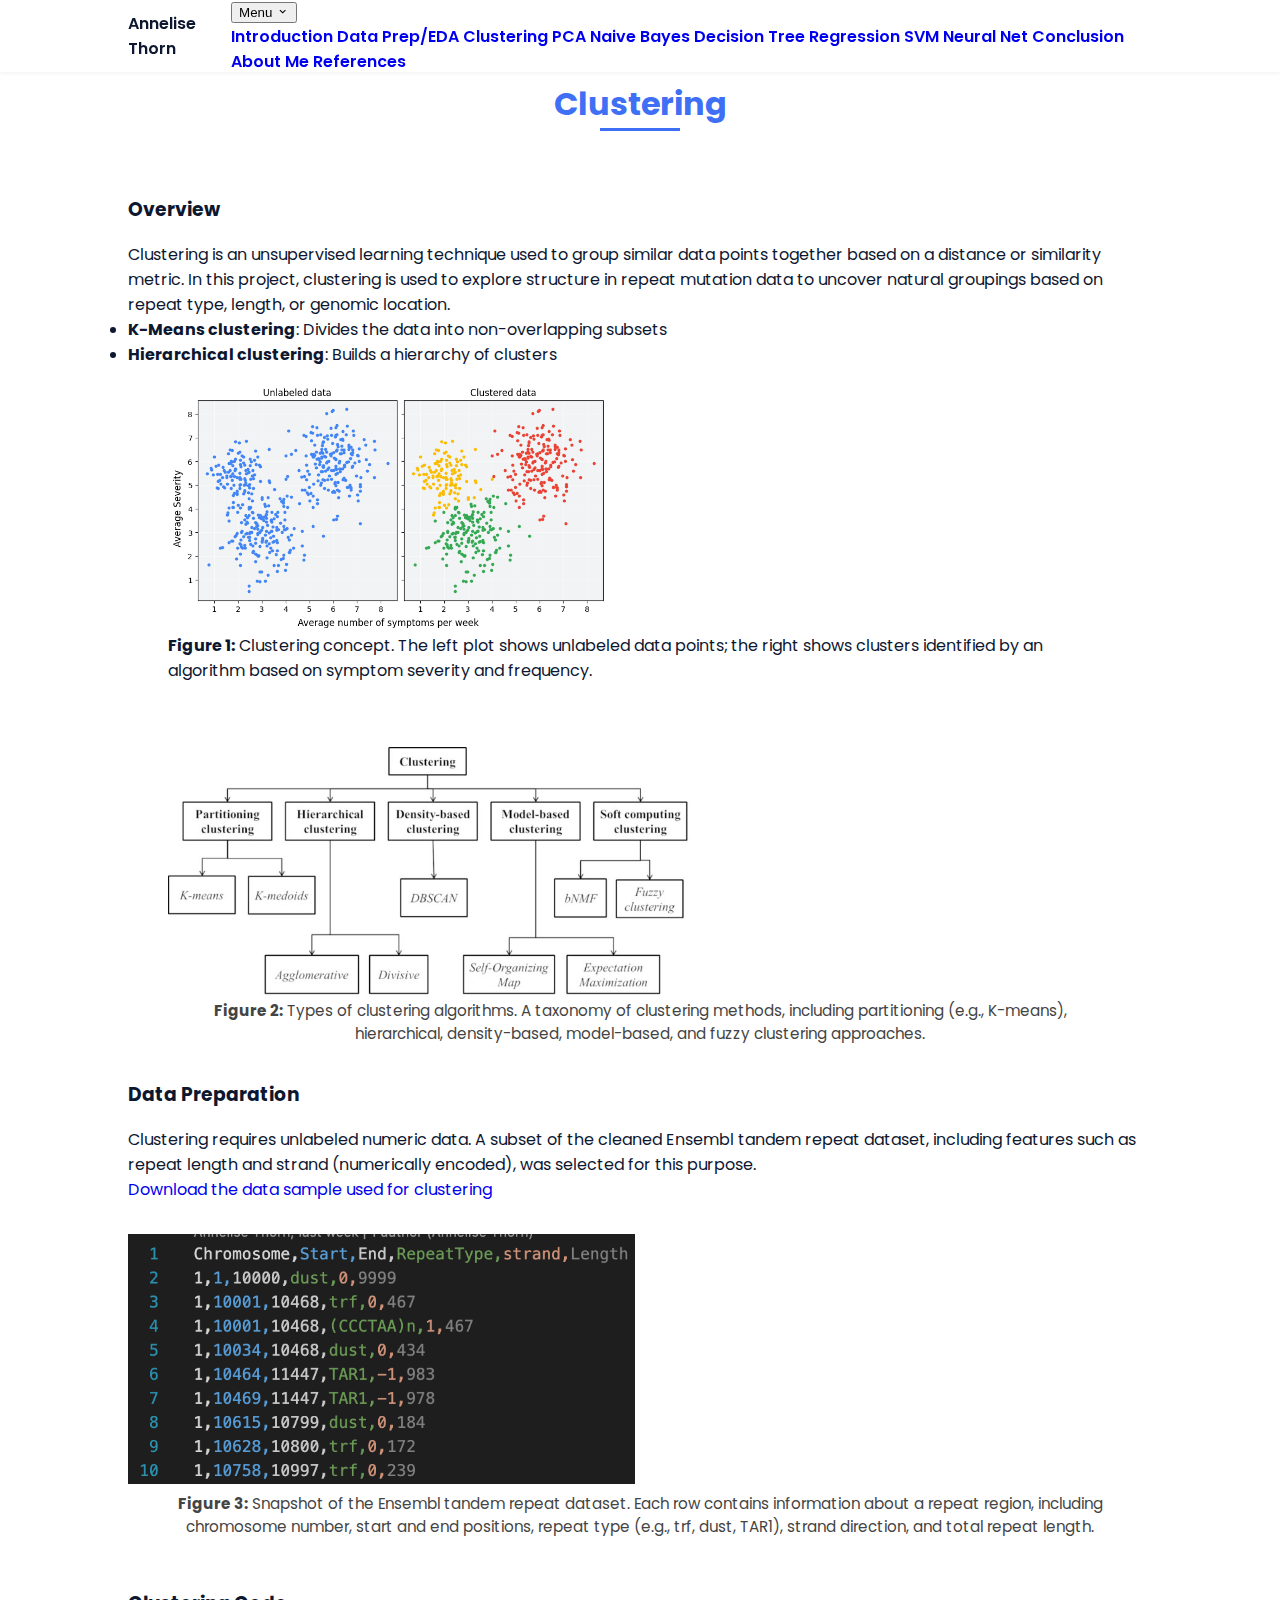
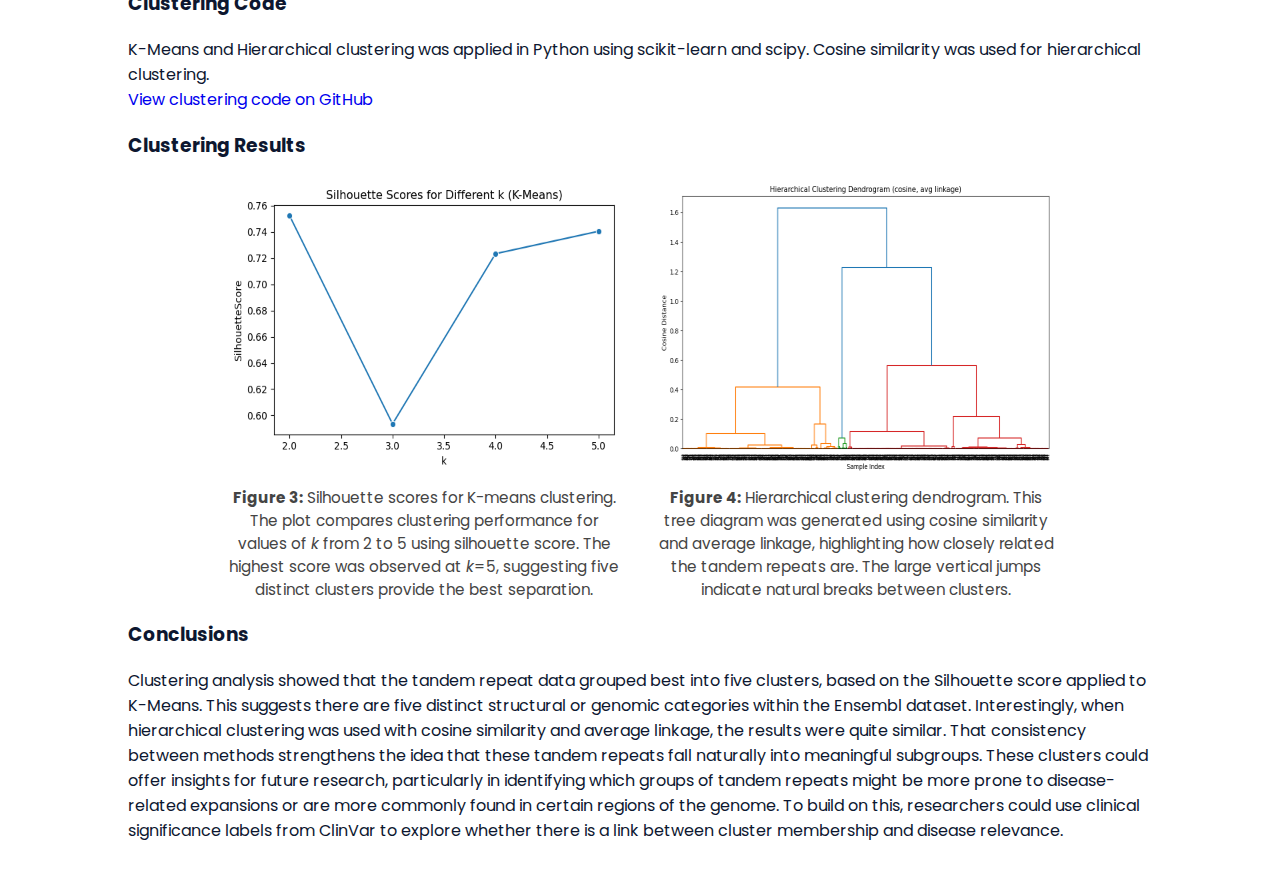
<file: clustering.html>
<!-- File: clustering.html -->
<!DOCTYPE html>
<html lang="en">
<head>
  <meta charset="UTF-8" />
  <meta name="viewport" content="width=device-width, initial-scale=1.0" />
  <link rel="stylesheet" href="assets/css/styles.css" />
  <link href='https://cdn.jsdelivr.net/npm/boxicons@2.0.5/css/boxicons.min.css' rel='stylesheet'>
  <title>Clustering - Annelise Thorn</title>
</head>
<body>
  <!--===== HEADER NAVIGATION =====-->
  <header class="l-header">
    <nav class="nav bd-grid">
      <div><a href="index.html" class="nav__logo">Annelise Thorn</a></div>
    
      <div class="dropdown">
        <button class="dropbtn">Menu <i class='bx bx-chevron-down'></i></button>
        <div class="dropdown-content">
          <a href="introduction.html">Introduction</a>
          <a href="dataprep_eda.html">Data Prep/EDA</a>
          <a href="clustering.html">Clustering</a>
          <a href="pca.html">PCA</a>
          <a href="naivebayes.html">Naive Bayes</a>
          <a href="dectrees.html">Decision Tree</a>
          <a href="regression.html">Regression</a>
          <a href="svms.html">SVM</a>
          <a href="nn.html">Neural Net</a>
          <a href="conclusions.html">Conclusion</a>
          <a href="aboutme.html">About Me</a>
          <a href="references.html">References</a>
        </div>
      </div>
    </nav>
  </header>

  <main class="l-main">
    <section class="section" id="clustering">
      <h2 class="section-title">Clustering</h2>
      <div class="clustering__container bd-grid">
        <h3>Overview</h3>
        <p>
          Clustering is an unsupervised learning technique used to group similar data points together based on a distance or similarity metric.
          In this project, clustering is used to explore structure in repeat mutation data to uncover natural groupings based on repeat type, length, or genomic location.
        </p>
        <p>
          <li><strong>K-Means clustering</strong>: Divides the data into non-overlapping subsets</li>
          <li><strong>Hierarchical clustering</strong>: Builds a hierarchy of clusters</li>
        </p>
        <div style="display: flex; justify-content: center; gap: 2rem; flex-wrap: wrap; align-items: stretch;">

          <!-- Figure 1 -->
          <figure class="figure-box">
            <img src="assets/img/clustering_concept.png" alt="Clustering Concept" style="height: 250px;" />
            <figcaption>
              <strong>Figure 1:</strong> Clustering concept. The left plot shows unlabeled data points; the right shows clusters identified by an algorithm based on symptom severity and frequency.
            </figcaption>
          </figure>


          <!-- Figure 2 -->
          <figure class="figure-box">
            <img src="assets/img/clustering_types.png" alt="Clustering Types" style="height: 250px; object-fit: contain;" />
            <figcaption style="font-size: 0.95rem; color: #444; text-align: center; margin-top: 0.1rem;">
              <strong>Figure 2:</strong> Types of clustering algorithms. A taxonomy of clustering methods, including partitioning (e.g., K-means), hierarchical, density-based, model-based, and fuzzy clustering approaches.
            </figcaption>
          </figure>

        </div>

        <!-- (b) Data Prep -->
        <h3>Data Preparation</h3>
        <p>
          Clustering requires unlabeled numeric data. A subset of the cleaned Ensembl tandem repeat dataset, including features such as repeat length and strand (numerically encoded), was selected for this purpose.
        </p>
        <p>
          <a href="assets/Datasets/cleaned_ensembl.csv" target="_blank">Download the data sample used for clustering</a>
        </p>
        <figure style="text-align: center; max-width: 100%; margin: 2rem auto;">
          <img src="assets/img/cleaned_ensembl_snapshot.png" alt="Ensembl Tandem Repeat Snapshot" style="max-width: 100%; height: 250px;" />
          <figcaption style="font-size: 0.95rem; color: #444; margin-top: 0.5rem;">
            <strong>Figure 3:</strong> Snapshot of the Ensembl tandem repeat dataset. Each row contains information about a repeat region, including chromosome number, start and end positions, repeat type (e.g., trf, dust, TAR1), strand direction, and total repeat length.
          </figcaption>
        </figure>


        <!-- (c) Code -->
        <h3>Clustering Code</h3>
        <p>K-Means and Hierarchical clustering was applied in Python using scikit-learn and scipy. Cosine similarity was used for hierarchical clustering.</p>
        <p>
        <a href="https://github.com/anneliset47/annelisethorn.github.io/blob/main/Code/Clustering.py" target="_blank">View clustering code on GitHub</a>
        </p>

        <!-- (d) Clustering Results -->
        <h3>Clustering Results</h3>

        <div style="display: flex; justify-content: center; gap: 2rem; flex-wrap: wrap; align-items: stretch;">

          <!-- Figure 3 -->
          <figure style="display: flex; flex-direction: column; align-items: center; max-width: 400px; margin: 0;">
            <img src="assets/img/silhouette_scores_sampled.png" alt="Silhouette Scores for K-Means" style="max-width: auto; height: 300px;" />
            <figcaption style="font-size: 0.95rem; color: #444; text-align: center; margin-top: 0.5rem;">
              <strong>Figure 3:</strong> Silhouette scores for K-means clustering. The plot compares clustering performance for values of <em>k</em> from 2 to 5 using silhouette score. The highest score was observed at <em>k</em>=5, suggesting five distinct clusters provide the best separation.
            </figcaption>
          </figure>

          <!-- Figure 4 -->
          <figure style="display: flex; flex-direction: column; align-items: center; max-width: 400px; margin: 0;">
            <img src="assets/img/hierarchical_dendrogram.png" alt="Hierarchical Clustering Dendrogram" style="max-width: auto; height: 300px;" />
            <figcaption style="font-size: 0.95rem; color: #444; text-align: center; margin-top: 0.5rem;">
              <strong>Figure 4:</strong> Hierarchical clustering dendrogram. This tree diagram was generated using cosine similarity and average linkage, highlighting how closely related the tandem repeats are. The large vertical jumps indicate natural breaks between clusters.
            </figcaption>
          </figure>

        </div>


        <!-- (e) Conclusions -->
        <h3>Conclusions</h3>
        <p>
          Clustering analysis showed that the tandem repeat data grouped best into five clusters, based on the Silhouette score applied to K-Means. This suggests there are five distinct structural or genomic categories within the Ensembl dataset. Interestingly, when hierarchical clustering was used with cosine similarity and average linkage, the results were quite similar. That consistency between methods strengthens the idea that these tandem repeats fall naturally into meaningful subgroups.
          These clusters could offer insights for future research, particularly in identifying which groups of tandem repeats might be more prone to disease-related expansions or are more commonly found in certain regions of the genome. To build on this, researchers could use clinical significance labels from ClinVar to explore whether there is a link between cluster membership and disease relevance.
        <p>
      </div>
    </section>
</file>
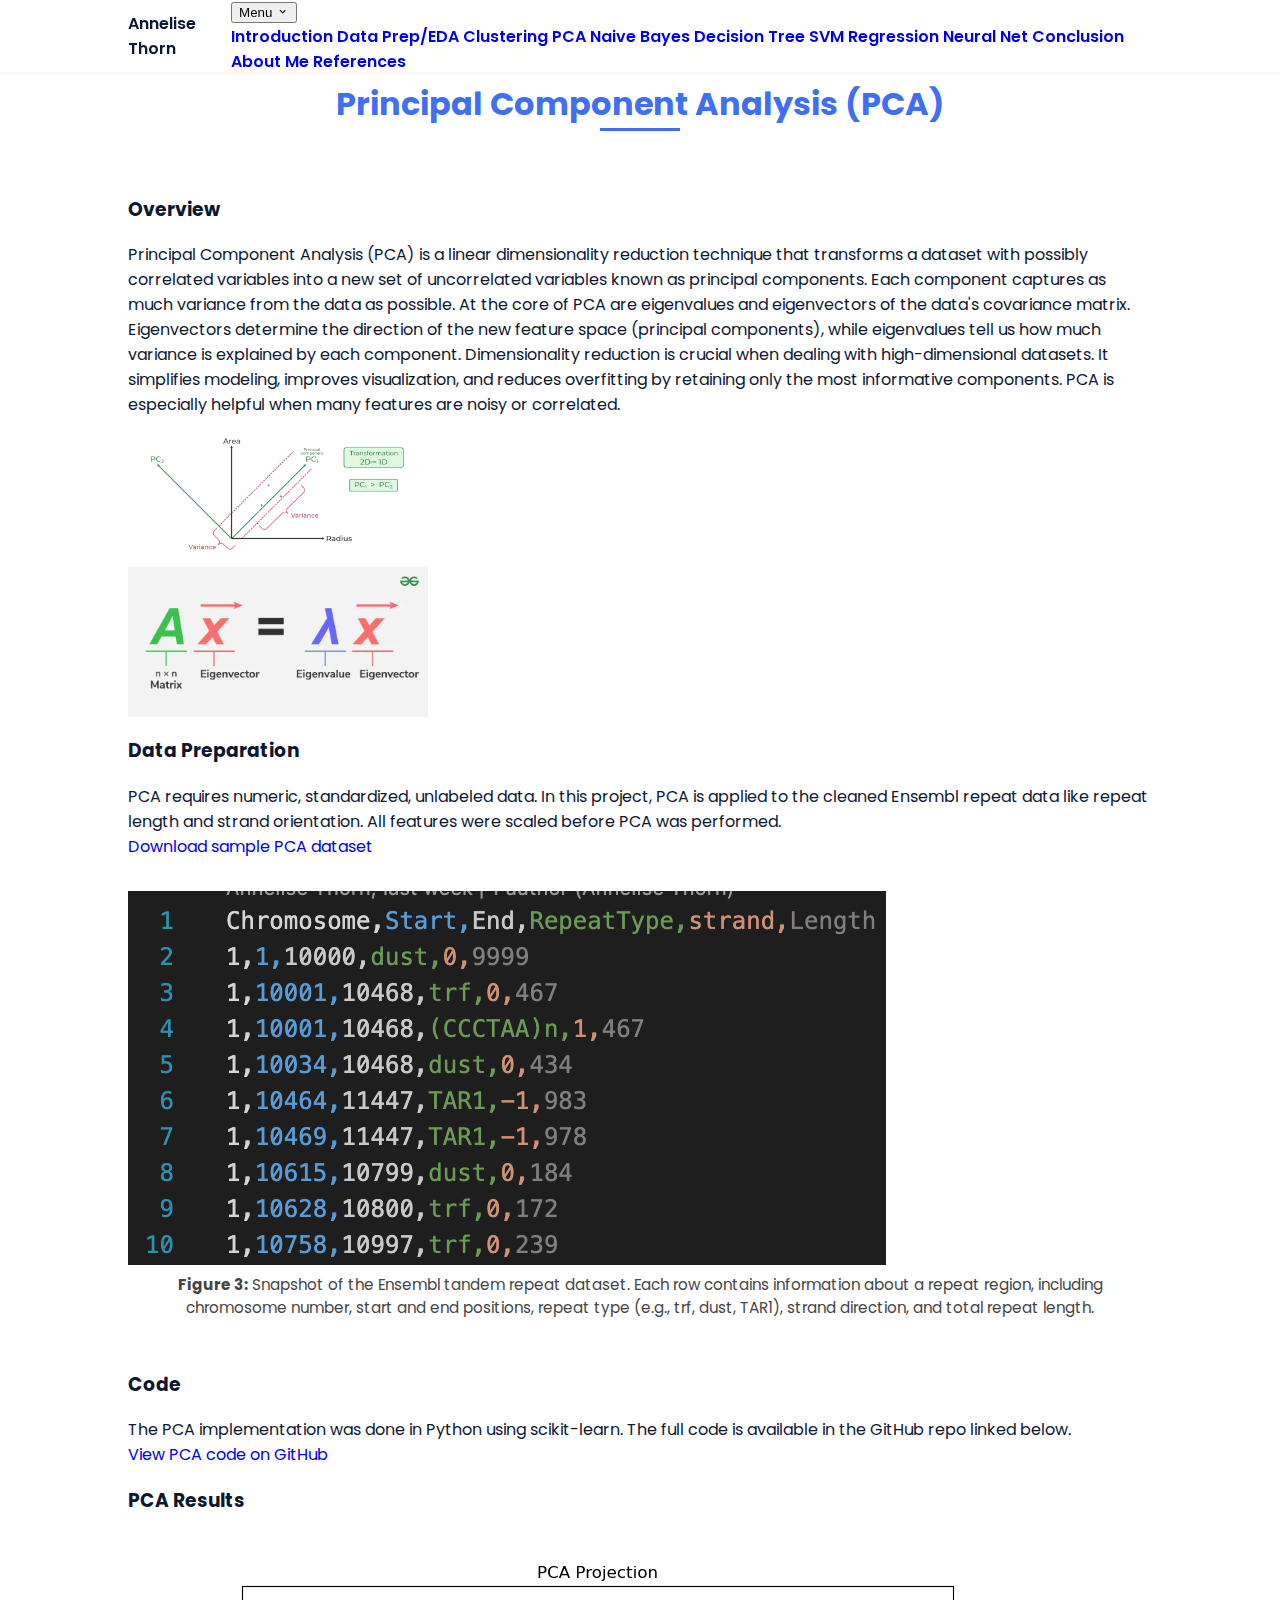
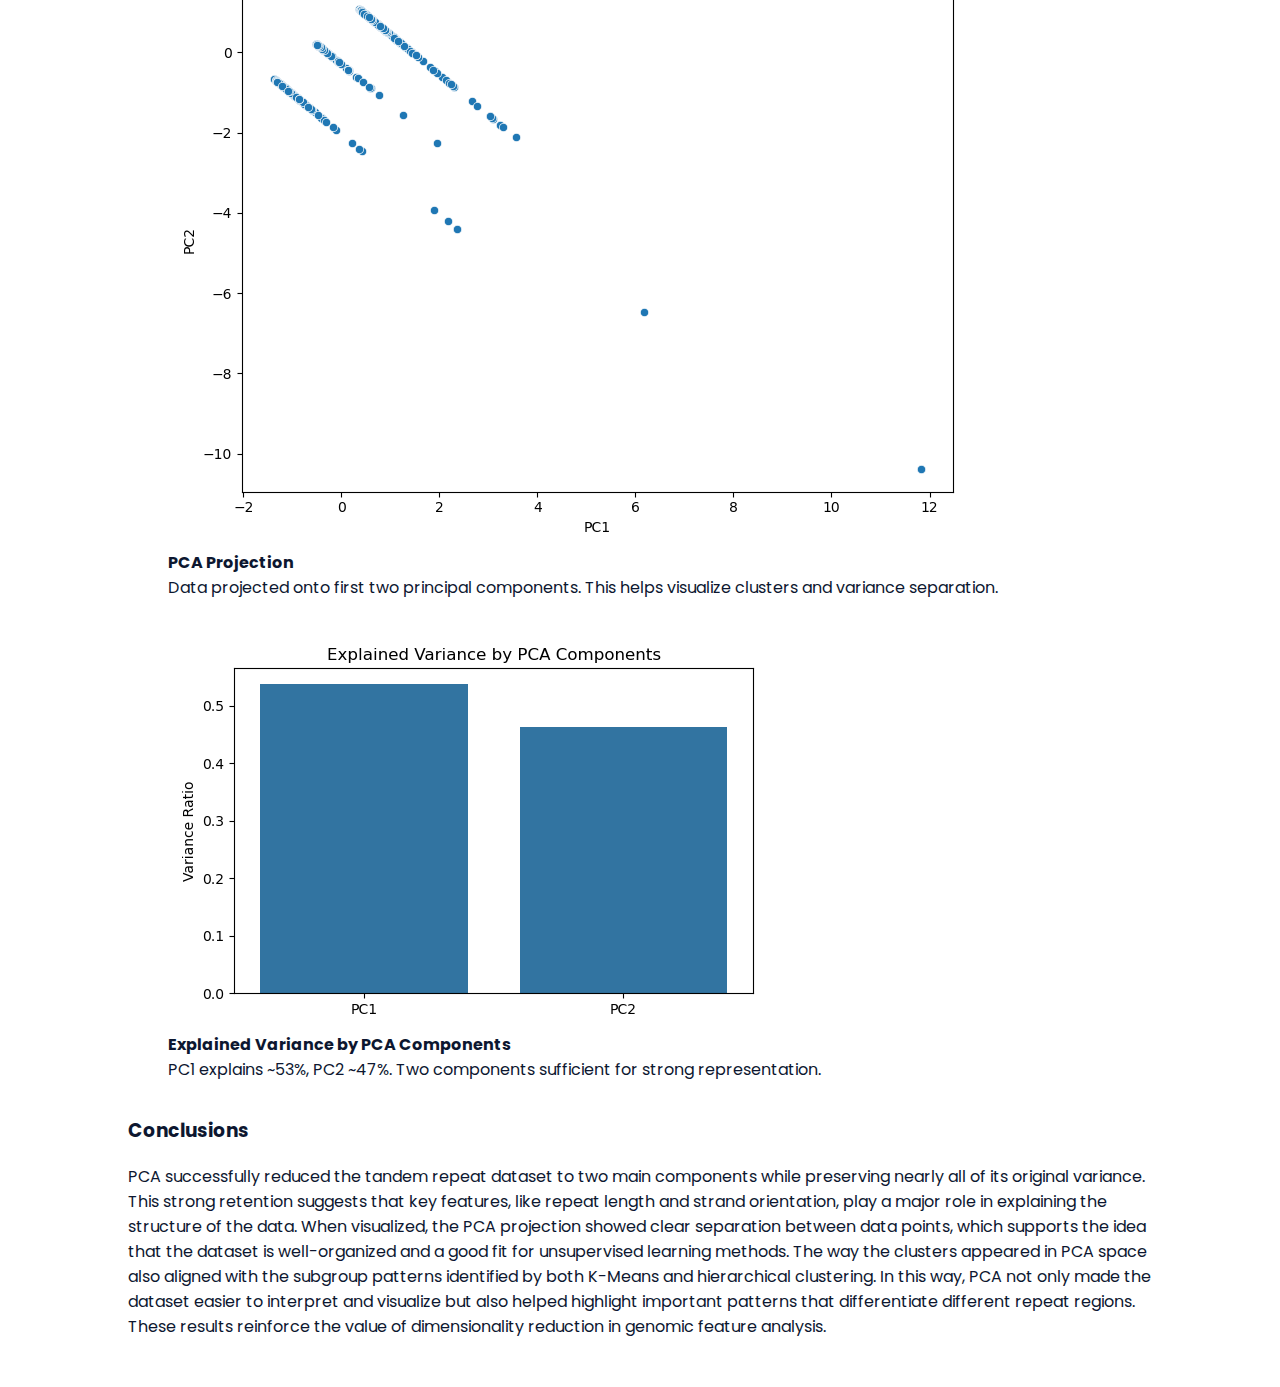
<file: pca.html>
<!-- File: pca.html -->
<!DOCTYPE html>
<html lang="en">
<head>
  <meta charset="UTF-8" />
  <meta name="viewport" content="width=device-width, initial-scale=1.0" />
  <link rel="stylesheet" href="assets/css/styles.css" />
  <link href='https://cdn.jsdelivr.net/npm/boxicons@2.0.5/css/boxicons.min.css' rel='stylesheet'>
  <title>PCA - Annelise Thorn</title>
</head>
<body>
  <!--===== HEADER NAVIGATION =====-->
  <header class="l-header">
    <nav class="nav bd-grid">
      <div><a href="index.html" class="nav__logo">Annelise Thorn</a></div>
    
      <div class="dropdown">
        <button class="dropbtn">Menu <i class='bx bx-chevron-down'></i></button>
        <div class="dropdown-content">
          <a href="introduction.html">Introduction</a>
          <a href="dataprep_eda.html">Data Prep/EDA</a>
          <a href="clustering.html">Clustering</a>
          <a href="pca.html">PCA</a>
          <a href="naivebayes.html">Naive Bayes</a>
          <a href="dectrees.html">Decision Tree</a>
          <a href="svms.html">SVM</a>
          <a href="regression.html">Regression</a>
          <a href="nn.html">Neural Net</a>
          <a href="conclusions.html">Conclusion</a>
          <a href="aboutme.html">About Me</a>
          <a href="references.html">References</a>
        </div>
      </div>
    </nav>
  </header>

  <main class="l-main">
    <section class="section" id="pca">
      <h2 class="section-title">Principal Component Analysis (PCA)</h2>
      <div class="pca__container bd-grid">
        <h3>Overview</h3>
        <p>
        Principal Component Analysis (PCA) is a linear dimensionality reduction technique that transforms a dataset with possibly correlated variables into a new set of uncorrelated variables known as principal components.
        Each component captures as much variance from the data as possible.
        At the core of PCA are eigenvalues and eigenvectors of the data's covariance matrix. Eigenvectors determine the direction of the new feature space (principal components), while eigenvalues tell us how much variance is explained by each component.
        Dimensionality reduction is crucial when dealing with high-dimensional datasets. It simplifies modeling, improves visualization, and reduces overfitting by retaining only the most informative components. PCA is especially helpful when many features are noisy or correlated.
        </p>
        <div class="image-row">
        <img src="assets/img/pca.png" alt="PCA Variance Explained" width="300" />
        <img src="assets/img/Eigenvalues.png" alt="PCA Projection Concept" width="300" />
        </div>

        <!-- (b) Data Prep -->
        <h3>Data Preparation</h3>
        <p>
        PCA requires numeric, standardized, unlabeled data. In this project, PCA is applied to the cleaned Ensembl repeat data like repeat length and strand orientation. All features were scaled before PCA was performed.
        </p>
        <p>
        <a href="assets/Datasets/cleaned_ensembl.csv" target="_blank">Download sample PCA dataset</a>
        </p>
        <figure style="text-align: center; max-width: 100%; margin: 2rem auto;">
          <img src="assets/img/cleaned_ensembl_snapshot.png" alt="Ensembl Tandem Repeat Snapshot" style="max-width: 100%; height: auto;" />
          <figcaption style="font-size: 0.95rem; color: #444; margin-top: 0.5rem;">
            <strong>Figure 3:</strong> Snapshot of the Ensembl tandem repeat dataset. Each row contains information about a repeat region, including chromosome number, start and end positions, repeat type (e.g., trf, dust, TAR1), strand direction, and total repeat length.
          </figcaption>
        </figure>

        <!-- (c) Code -->
        <h3>Code</h3>
        <p>
        The PCA implementation was done in Python using scikit-learn. The full code is available in the GitHub repo linked below.
        </p>
        <p>
        <a href="https://github.com/anneliset47/annelisethorn.github.io/blob/main/Code/PCA.py" target="_blank">View PCA code on GitHub</a>
        </p>

        <!-- (d) Results -->
        <h3>PCA Results</h3>

        <figure>
        <img src="assets/img/pca_projection_sampled.png" alt="PCA Projection" />
        <figcaption>
            <strong>PCA Projection</strong><br>
            Data projected onto first two principal components.
            This helps visualize clusters and variance separation.
        </figcaption>
        </figure>

        <figure>
        <img src="assets/img/pca_variance_ratio_sampled.png" alt="Explained Variance by PCA Components" />
        <figcaption>
            <strong>Explained Variance by PCA Components</strong><br>
            PC1 explains ~53%, PC2 ~47%. Two components sufficient for strong representation.
        </figcaption>
        </figure>
        
        <!-- (e) Conclusions -->
        <h3>Conclusions</h3>
        <p>
          PCA successfully reduced the tandem repeat dataset to two main components while preserving nearly all of its original variance. This strong retention suggests that key features, like repeat length and strand orientation, play a major role in explaining the structure of the data. When visualized, the PCA projection showed clear separation between data points, which supports the idea that the dataset is well-organized and a good fit for unsupervised learning methods.
          The way the clusters appeared in PCA space also aligned with the subgroup patterns identified by both K-Means and hierarchical clustering. In this way, PCA not only made the dataset easier to interpret and visualize but also helped highlight important patterns that differentiate different repeat regions. These results reinforce the value of dimensionality reduction in genomic feature analysis.
        </p>
      </div>
    </section>
</file>
<file: assets/css/styles.css>
/*===== GOOGLE FONTS =====*/
@import url("https://fonts.googleapis.com/css2?family=Poppins:wght@400;600;700&display=swap");
/*===== VARIABLES CSS =====*/
:root {
  --header-height: 3rem;
  --font-semi: 600;
  /*===== Colores =====*/
  /*Purple 260 - Red 355 - Blue 224 - Pink 340*/
  /* HSL color mode */
  --hue-color: 224;
  --first-color: hsl(var(--hue-color), 89%, 60%);
  --second-color: hsl(var(--hue-color), 56%, 12%);
  /*===== Fuente y tipografia =====*/
  --body-font: "Poppins", sans-serif;
  --big-font-size: 2rem;
  --h2-font-size: 1.25rem;
  --normal-font-size: .938rem;
  --smaller-font-size: .75rem;
  /*===== Margenes =====*/
  --mb-2: 1rem;
  --mb-4: 2rem;
  --mb-5: 2.5rem;
  --mb-6: 3rem;
  /*===== z index =====*/
  --z-back: -10;
  --z-fixed: 100;
}
@media screen and (min-width: 968px) {
  :root {
    --big-font-size: 3.5rem;
    --h2-font-size: 2rem;
    --normal-font-size: 1rem;
    --smaller-font-size: .875rem;
  }
}

/*===== BASE =====*/
*, ::before, ::after {
  box-sizing: border-box;
}

html {
  scroll-behavior: smooth;
}

body {
  margin: var(--header-height) 0 0 0;
  font-family: var(--body-font);
  font-size: var(--normal-font-size);
  color: var(--second-color);
}

h1, h2, p {
  margin: 0;
}

ul {
  margin: 0;
  padding: 0;
  list-style: none;
}

a {
  text-decoration: none;
}

img {
  max-width: 100%;
  height: auto;
  display: block;
}

/*===== CLASS CSS ===== */
.section-title {
  position: relative;
  font-size: var(--h2-font-size);
  color: var(--first-color);
  margin-top: var(--mb-2);
  margin-bottom: var(--mb-4);
  text-align: center;
}
.section-title::after {
  position: absolute;
  content: "";
  width: 64px;
  height: 0.18rem;
  left: 0;
  right: 0;
  margin: auto;
  top: 2rem;
  background-color: var(--first-color);
}

.section {
  padding-top: 3rem;
  padding-bottom: 2rem;
}

/*===== LAYOUT =====*/
.bd-grid {
  max-width: 1024px;
  display: grid;
  margin-left: var(--mb-2);
  margin-right: var(--mb-2);
}

.l-header {
  width: 100%;
  position: fixed;
  top: 0;
  left: 0;
  z-index: var(--z-fixed);
  background-color: #fff;
  box-shadow: 0 1px 4px rgba(146, 161, 176, 0.15);
}

/*===== NAV =====*/
.nav {
  height: var(--header-height);
  display: flex;
  justify-content: space-between;
  align-items: center;
  font-weight: var(--font-semi);
}
@media screen and (max-width: 767px) {
  .nav__menu {
    position: fixed;
    top: var(--header-height);
    right: -100%;
    width: 80%;
    height: 100%;
    padding: 2rem;
    background-color: var(--second-color);
    transition: 0.5s;
  }
}
.nav__item {
  margin-bottom: var(--mb-4);
}
.nav__link {
  position: relative;
  color: #fff;
}
.nav__link:hover {
  position: relative;
}
.nav__link:hover::after {
  position: absolute;
  content: "";
  width: 100%;
  height: 0.18rem;
  left: 0;
  top: 2rem;
  background-color: var(--first-color);
}
.nav__logo {
  color: var(--second-color);
}
.nav__toggle {
  color: var(--second-color);
  font-size: 1.5rem;
  cursor: pointer;
}

/*Active menu*/
.active-link::after {
  position: absolute;
  content: "";
  width: 100%;
  height: 0.18rem;
  left: 0;
  top: 2rem;
  background-color: var(--first-color);
}

/*=== Show menu ===*/
.show {
  right: 0;
}

/*===== HOME =====*/
.home {
  position: relative;
  row-gap: 5rem;
  padding: 4rem 0 5rem;
}
.home__data {
  align-self: center;
}
.home__title {
  font-size: var(--big-font-size);
  margin-bottom: var(--mb-5);
}
.home__title-color {
  color: var(--first-color);
}
.home__social {
  display: flex;
  flex-direction: column;
}
.home__social-icon {
  width: max-content;
  margin-bottom: var(--mb-2);
  font-size: 1.5rem;
  color: var(--second-color);
}
.home__social-icon:hover {
  color: var(--first-color);
}
.home__img {
  position: absolute;
  right: 0;
  bottom: 0;
  width: 260px;
}
.home__blob {
  fill: var(--first-color);
}
.home__blob-img {
  width: 360px;
}

/*BUTTONS*/
.button {
  display: inline-block;
  background-color: var(--first-color);
  color: #fff;
  padding: 0.75rem 2.5rem;
  font-weight: var(--font-semi);
  border-radius: 0.5rem;
  transition: 0.3s;
}
.button:hover {
  box-shadow: 0px 10px 36px rgba(0, 0, 0, 0.15);
}

/* ===== ABOUT =====*/
.about__container {
  row-gap: 2rem;
  text-align: center;
}
.about__subtitle {
  margin-bottom: var(--mb-2);
}
.about__img {
  justify-self: center;
}
.about__img img {
  width: 200px;
  border-radius: 0.5rem;
}

/* ===== SKILLS =====*/
.skills__container {
  row-gap: 2rem;
  text-align: center;
}
.skills__subtitle {
  margin-bottom: var(--mb-2);
}
.skills__text {
  margin-bottom: var(--mb-4);
}
.skills__data {
  display: flex;
  justify-content: space-between;
  align-items: center;
  position: relative;
  font-weight: var(--font-semi);
  padding: 0.5rem 1rem;
  margin-bottom: var(--mb-4);
  border-radius: 0.5rem;
  box-shadow: 0px 4px 25px rgba(14, 36, 49, 0.15);
}
.skills__icon {
  font-size: 2rem;
  margin-right: var(--mb-2);
  color: var(--first-color);
}
.skills__names {
  display: flex;
  align-items: center;
}
.skills__bar {
  position: absolute;
  left: 0;
  bottom: 0;
  background-color: var(--first-color);
  height: 0.25rem;
  border-radius: 0.5rem;
  z-index: var(--z-back);
}
.skills__html {
  width: 95%;
}
.skills__css {
  width: 85%;
}
.skills__js {
  width: 65%;
}
.skills__ux {
  width: 85%;
}
.skills__img {
  border-radius: 0.5rem;
}

/* ===== WORK =====*/
.work__container {
  row-gap: 2rem;
}
.work__img {
  box-shadow: 0px 4px 25px rgba(14, 36, 49, 0.15);
  border-radius: 0.5rem;
  overflow: hidden;
}
.work__img img {
  transition: 1s;
}
.work__img img:hover {
  transform: scale(1.1);
}

/* ===== CONTACT =====*/
.contact__input {
  width: 100%;
  font-size: var(--normal-font-size);
  font-weight: var(--font-semi);
  padding: 1rem;
  border-radius: 0.5rem;
  border: 1.5px solid var(--second-color);
  outline: none;
  margin-bottom: var(--mb-4);
}
.contact__button {
  display: block;
  border: none;
  outline: none;
  font-size: var(--normal-font-size);
  cursor: pointer;
  margin-left: auto;
}

/* ===== FOOTER =====*/
.footer {
  background-color: var(--second-color);
  color: #fff;
  text-align: center;
  font-weight: var(--font-semi);
  padding: 2rem 0;
}
.footer__title {
  font-size: 2rem;
  margin-bottom: var(--mb-4);
}
.footer__social {
  margin-bottom: var(--mb-4);
}
.footer__icon {
  font-size: 1.5rem;
  color: #fff;
  margin: 0 var(--mb-2);
}
.footer__copy {
  font-size: var(--smaller-font-size);
}

/* ===== MEDIA QUERIES=====*/
@media screen and (max-width: 320px) {
  .home {
    row-gap: 2rem;
  }
  .home__img {
    width: 200px;
  }
}
@media screen and (min-width: 576px) {
  .home {
    padding: 4rem 0 2rem;
  }
  .home__social {
    padding-top: 0;
    padding-bottom: 2.5rem;
    flex-direction: row;
    align-self: flex-end;
  }
  .home__social-icon {
    margin-bottom: 0;
    margin-right: var(--mb-4);
  }
  .home__img {
    width: 300px;
    bottom: 25%;
  }
  .about__container {
    grid-template-columns: repeat(2, 1fr);
    align-items: center;
    text-align: initial;
  }
  .skills__container {
    grid-template-columns: 0.7fr;
    justify-content: center;
    column-gap: 1rem;
  }
  .work__container {
    grid-template-columns: repeat(2, 1fr);
    column-gap: 2rem;
    padding-top: 2rem;
  }
  .contact__form {
    width: 360px;
    padding-top: 2rem;
  }
  .contact__container {
    justify-items: center;
  }
}
@media screen and (min-width: 768px) {
  body {
    margin: 0;
  }
  .section {
    padding-top: 4rem;
    padding-bottom: 3rem;
  }
  .section-title {
    margin-bottom: var(--mb-6);
  }
  .section-title::after {
    width: 80px;
    top: 3rem;
  }
  .nav {
    height: calc(var(--header-height) + 1.5rem);
  }
  .nav__list {
    display: flex;
    padding-top: 0;
  }
  .nav__item {
    margin-left: var(--mb-6);
    margin-bottom: 0;
  }
  .nav__toggle {
    display: none;
  }
  .nav__link {
    color: var(--second-color);
  }
  .home {
    padding: 8rem 0 2rem;
  }
  .home__img {
    width: 400px;
    bottom: 10%;
  }
  .about__container {
    padding-top: 2rem;
  }
  .about__img img {
    width: 300px;
  }
  .skills__container {
    grid-template-columns: repeat(2, 1fr);
    column-gap: 2rem;
    align-items: center;
    text-align: initial;
  }
  .work__container {
    grid-template-columns: repeat(3, 1fr);
    column-gap: 2rem;
  }
}
@media screen and (min-width: 992px) {
  .bd-grid {
    margin-left: auto;
    margin-right: auto;
  }
  .home {
    padding: 10rem 0 2rem;
  }
  .home__img {
    width: 450px;
  }
}
</file>
